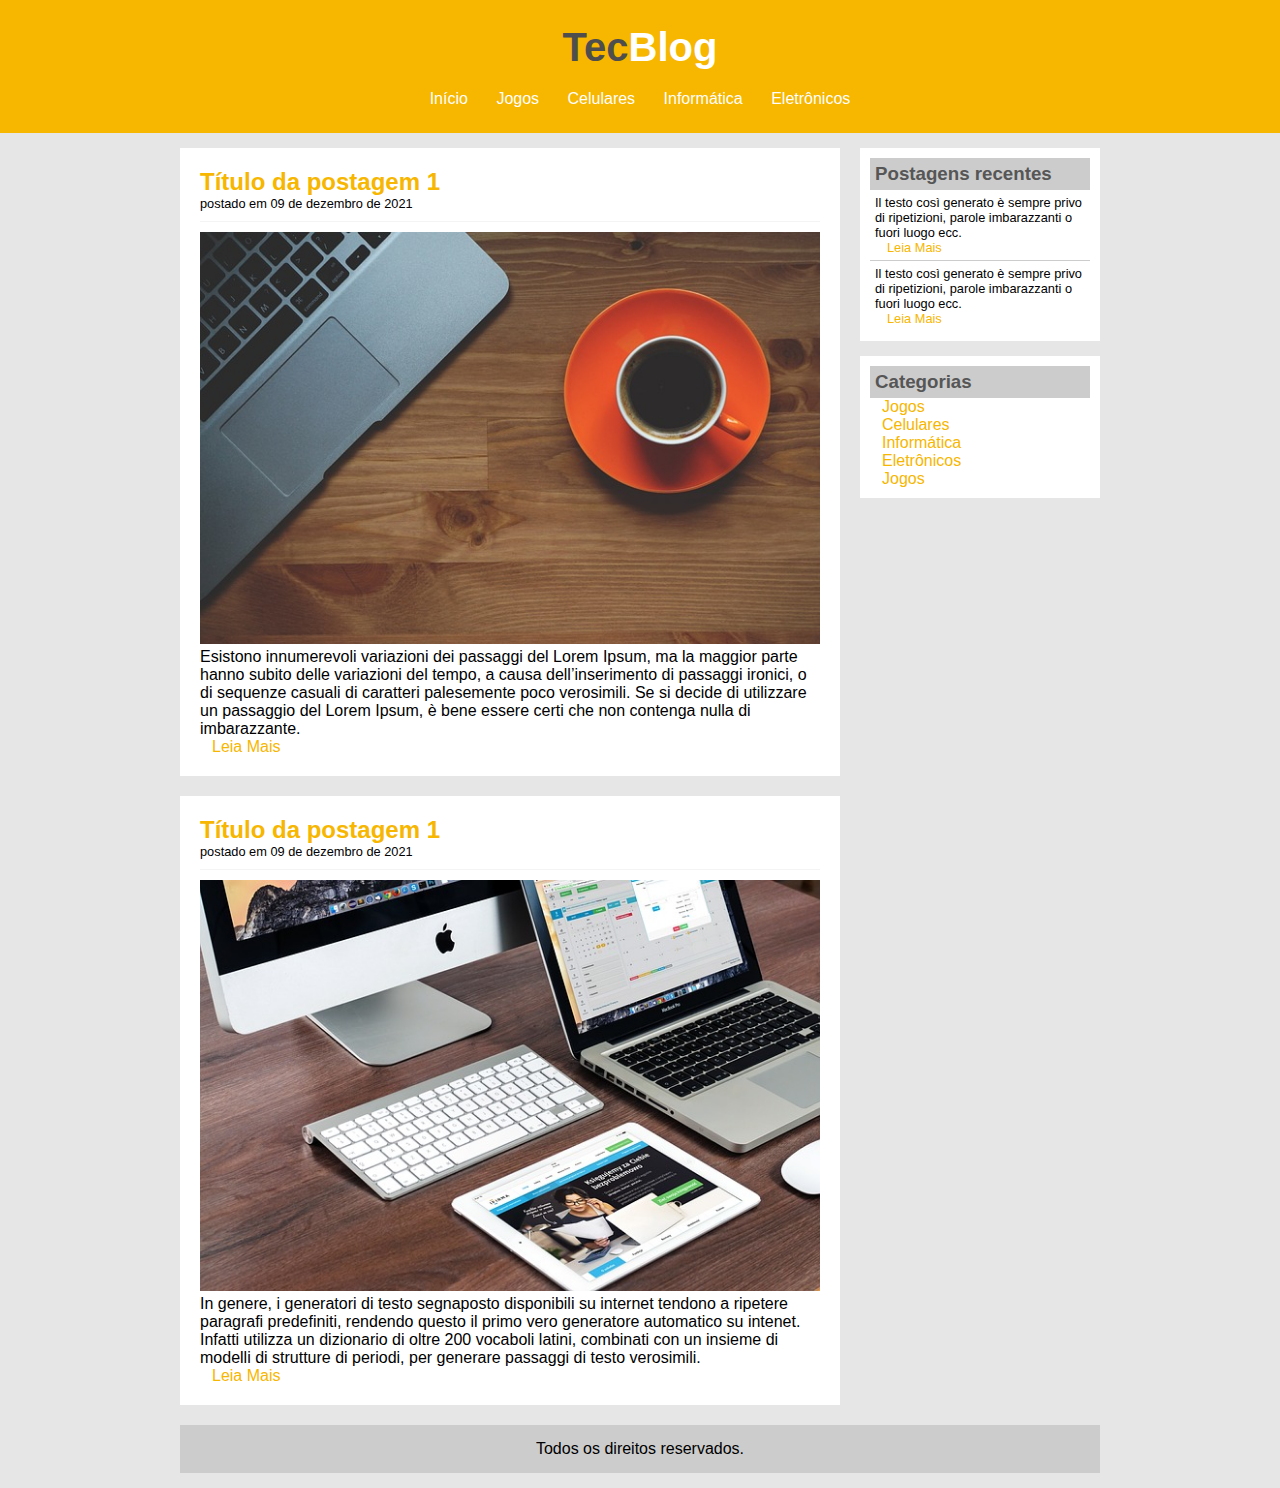
<file: index.html>
<!DOCTYPE html>
<html>
<head>
	<meta charset="utf-8">
	<meta name="viewport" content="width=device-width, initial-scale=1">
	<link rel="stylesheet" type="text/css" href="style.css">
	<title>TecBlog - O seu blog de tecnologia</title>
</head>
<body>
	<div id="cabecalho">
		<div id="logo">
			<h1>Tec<span class="branco">Blog</span></h1>
		</div>
		<div id="menu">
			<a href="index.html">Início</a>
			<a href="jogos.html">Jogos</a>
			<a href="celulares.html">Celulares</a>
			<a href="informatica.html">Informática</a>
			<a href="eletronicos.html">Eletrônicos</a>
		</div>
	</div>
	<div id="principal">
		<div id="posts">
			<div class=post>
				<h2>Título da postagem 1</h2>
				<span class="data">postado em 09 de dezembro de 2021</span>
				<img src="assets/imagem1.jpg" width="620px"> 
				<p>
					Esistono innumerevoli variazioni dei passaggi del Lorem Ipsum, ma la maggior parte hanno subito delle variazioni del tempo, a causa dell’inserimento di passaggi ironici, o di sequenze casuali di caratteri palesemente poco verosimili. Se si decide di utilizzare un passaggio del Lorem Ipsum, è bene essere certi che non contenga nulla di imbarazzante.
				</p>
				<a href="">Leia Mais</a>
			</div>
			
			<div class=post>
				<h2>Título da postagem 1</h2>
				<span class="data">postado em 09 de dezembro de 2021</span>
				<img src="assets/imagem2.jpg" width="620px"> 
				<p>
					In genere, i generatori di testo segnaposto disponibili su internet tendono a ripetere paragrafi predefiniti, rendendo questo il primo vero generatore automatico su intenet. Infatti utilizza un dizionario di oltre 200 vocaboli latini, combinati con un insieme di modelli di strutture di periodi, per generare passaggi di testo verosimili.
				</p>
				<a href="">Leia Mais</a>
			</div>
		</div>
		<div id="lateral">
			<div class="conteudo-lateral">
				<h3>Postagens recentes</h3>
				<div class="post-lateral">
					<p>
						Il testo così generato è sempre privo di ripetizioni, parole imbarazzanti o fuori luogo ecc.
					</p>
					<a href="">Leia Mais</a>
				</div>

				<div class="post-lateral" style="border-bottom: none;">
					<p>
						Il testo così generato è sempre privo di ripetizioni, parole imbarazzanti o fuori luogo ecc.
					</p>
					<a href="">Leia Mais</a>
				</div>
			</div>
			<div class="conteudo-lateral">
				<h3>Categorias</h3>
				<a href="">Jogos</a> <br>
				<a href="">Celulares</a> <br>
				<a href="">Informática</a> <br>
				<a href="">Eletrônicos</a> <br>
				<a href="">Jogos</a>
			</div>
		</div>
		<div id="rodape">
			Todos os direitos reservados.
		</div>
	</div>
</body>
</html>
</file>
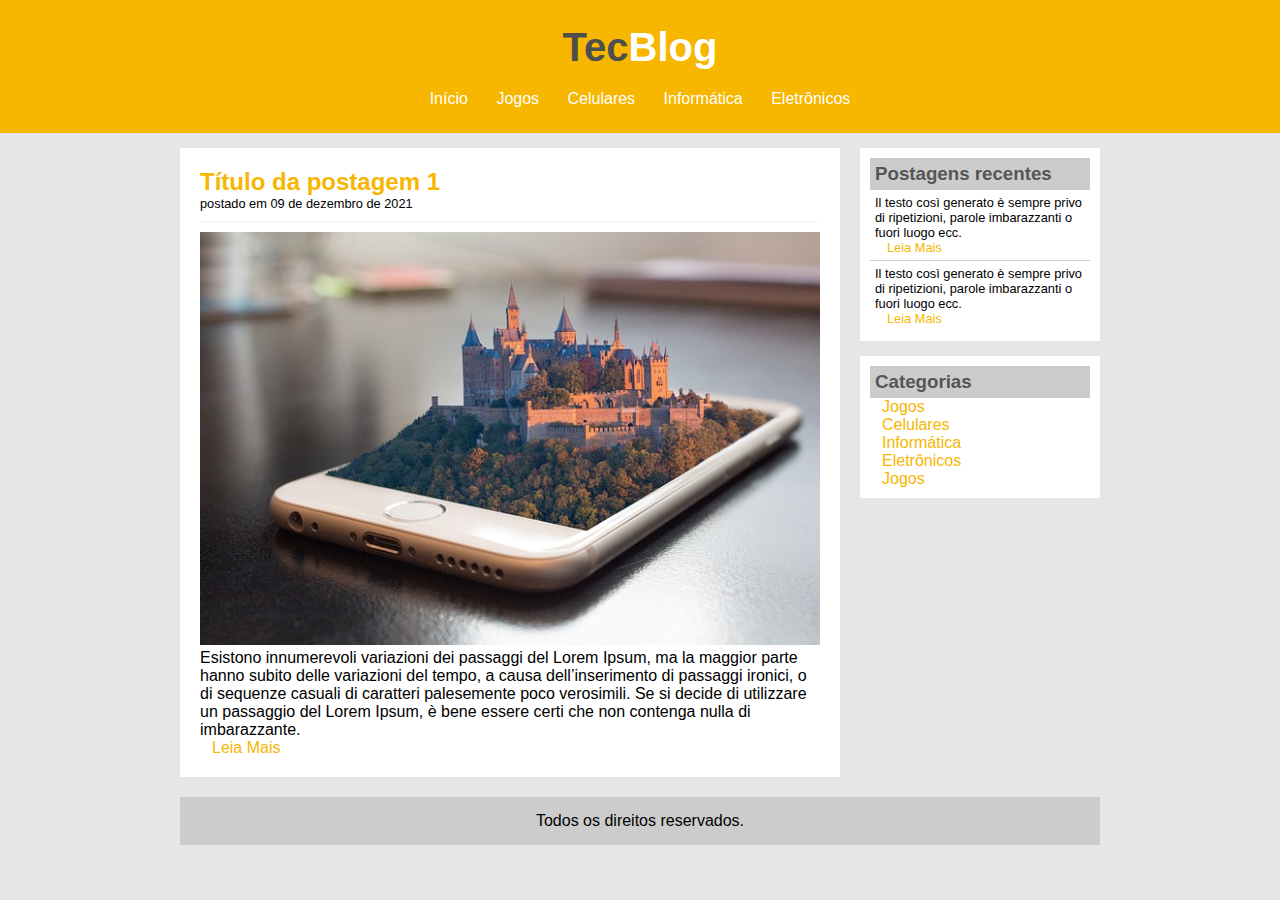
<file: celulares.html>
<!DOCTYPE html>
<html>
<head>
	<meta charset="utf-8">
	<meta name="viewport" content="width=device-width, initial-scale=1">
	<link rel="stylesheet" type="text/css" href="style.css">
	<title>Celulares</title>
</head>
<body>
	<div id="cabecalho">
		<div id="logo">
			<h1>Tec<span class="branco">Blog</span></h1>
		</div>
		<div id="menu">
			<a href="index.html">Início</a>
			<a href="jogos.html">Jogos</a>
			<a href="celulares.html">Celulares</a>
			<a href="informatica.html">Informática</a>
			<a href="eletronicos.html">Eletrônicos</a>
		</div>
	</div>
	<div id="principal">
		<div id="posts">
			<div class=post>
				<h2>Título da postagem 1</h2>
				<span class="data">postado em 09 de dezembro de 2021</span>
				<img src="assets/imagem3.jpg" width="620px"> 
				<p>
					Esistono innumerevoli variazioni dei passaggi del Lorem Ipsum, ma la maggior parte hanno subito delle variazioni del tempo, a causa dell’inserimento di passaggi ironici, o di sequenze casuali di caratteri palesemente poco verosimili. Se si decide di utilizzare un passaggio del Lorem Ipsum, è bene essere certi che non contenga nulla di imbarazzante.
				</p>
				<a href="">Leia Mais</a>
			</div>
		</div>
		<div id="lateral">
			<div class="conteudo-lateral">
				<h3>Postagens recentes</h3>
				<div class="post-lateral">
					<p>
						Il testo così generato è sempre privo di ripetizioni, parole imbarazzanti o fuori luogo ecc.
					</p>
					<a href="">Leia Mais</a>
				</div>

				<div class="post-lateral" style="border-bottom: none;">
					<p>
						Il testo così generato è sempre privo di ripetizioni, parole imbarazzanti o fuori luogo ecc.
					</p>
					<a href="">Leia Mais</a>
				</div>
			</div>
			<div class="conteudo-lateral">
				<h3>Categorias</h3>
				<a href="">Jogos</a> <br>
				<a href="">Celulares</a> <br>
				<a href="">Informática</a> <br>
				<a href="">Eletrônicos</a> <br>
				<a href="">Jogos</a>
			</div>
		</div>
		<div id="rodape">
			Todos os direitos reservados.
		</div>
	</div>
</body>
</html>
</file>
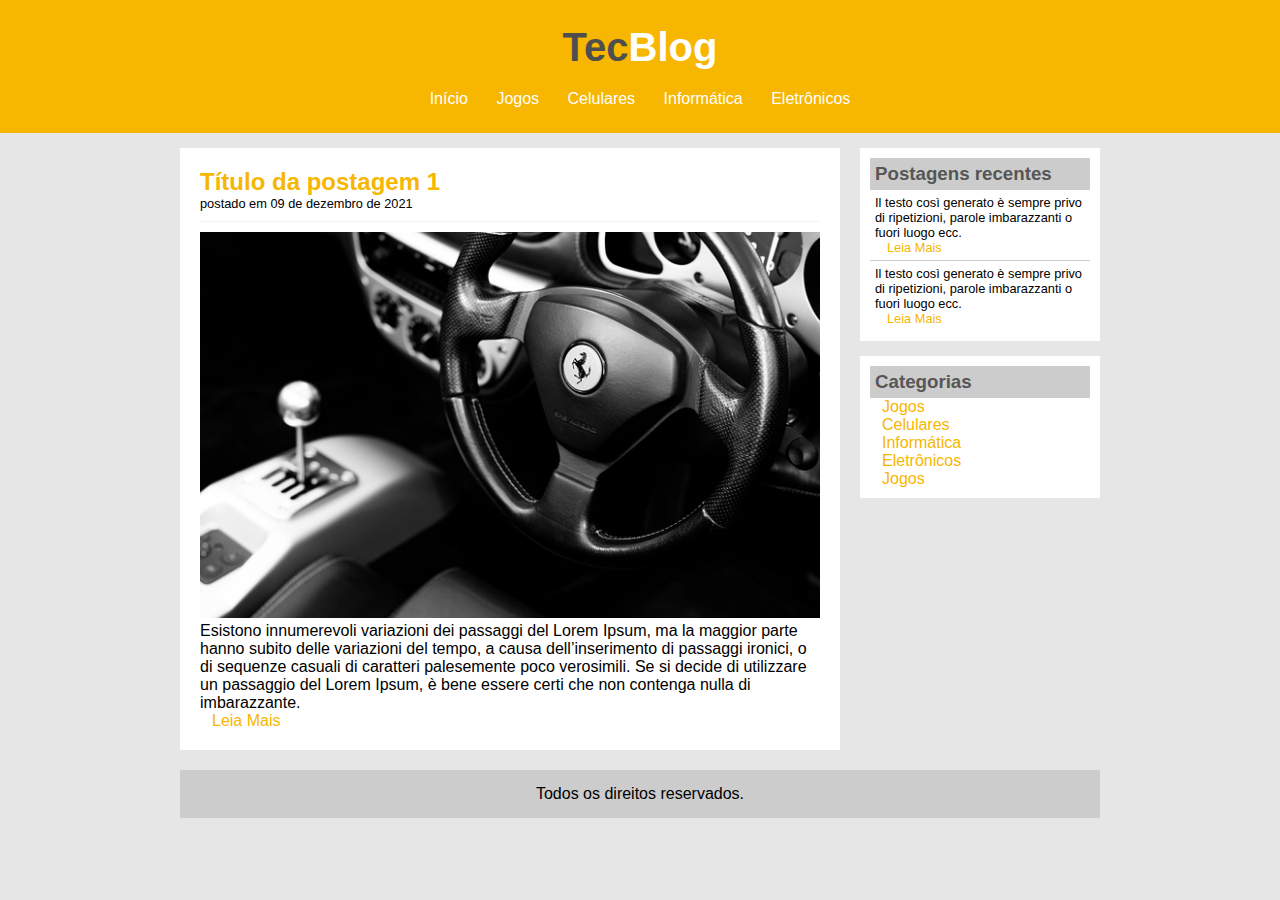
<file: eletronicos.html>
<!DOCTYPE html>
<html>
<head>
	<meta charset="utf-8">
	<meta name="viewport" content="width=device-width, initial-scale=1">
	<link rel="stylesheet" type="text/css" href="style.css">
	<title>Eletrônicos</title>
</head>
<body>
	<div id="cabecalho">
		<div id="logo">
			<h1>Tec<span class="branco">Blog</span></h1>
		</div>
		<div id="menu">
			<a href="index.html">Início</a>
			<a href="jogos.html">Jogos</a>
			<a href="celulares.html">Celulares</a>
			<a href="informatica.html">Informática</a>
			<a href="eletronicos.html">Eletrônicos</a>
		</div>
	</div>
	<div id="principal">
		<div id="posts">
			<div class=post>
				<h2>Título da postagem 1</h2>
				<span class="data">postado em 09 de dezembro de 2021</span>
				<img src="assets/imagem5.jpg" width="620px"> 
				<p>
					Esistono innumerevoli variazioni dei passaggi del Lorem Ipsum, ma la maggior parte hanno subito delle variazioni del tempo, a causa dell’inserimento di passaggi ironici, o di sequenze casuali di caratteri palesemente poco verosimili. Se si decide di utilizzare un passaggio del Lorem Ipsum, è bene essere certi che non contenga nulla di imbarazzante.
				</p>
				<a href="">Leia Mais</a>
			</div>
		</div>
		<div id="lateral">
			<div class="conteudo-lateral">
				<h3>Postagens recentes</h3>
				<div class="post-lateral">
					<p>
						Il testo così generato è sempre privo di ripetizioni, parole imbarazzanti o fuori luogo ecc.
					</p>
					<a href="">Leia Mais</a>
				</div>

				<div class="post-lateral" style="border-bottom: none;">
					<p>
						Il testo così generato è sempre privo di ripetizioni, parole imbarazzanti o fuori luogo ecc.
					</p>
					<a href="">Leia Mais</a>
				</div>
			</div>
			<div class="conteudo-lateral">
				<h3>Categorias</h3>
				<a href="">Jogos</a> <br>
				<a href="">Celulares</a> <br>
				<a href="">Informática</a> <br>
				<a href="">Eletrônicos</a> <br>
				<a href="">Jogos</a>
			</div>
		</div>
		<div id="rodape">
			Todos os direitos reservados.
		</div>
	</div>
</body>
</html>
</file>
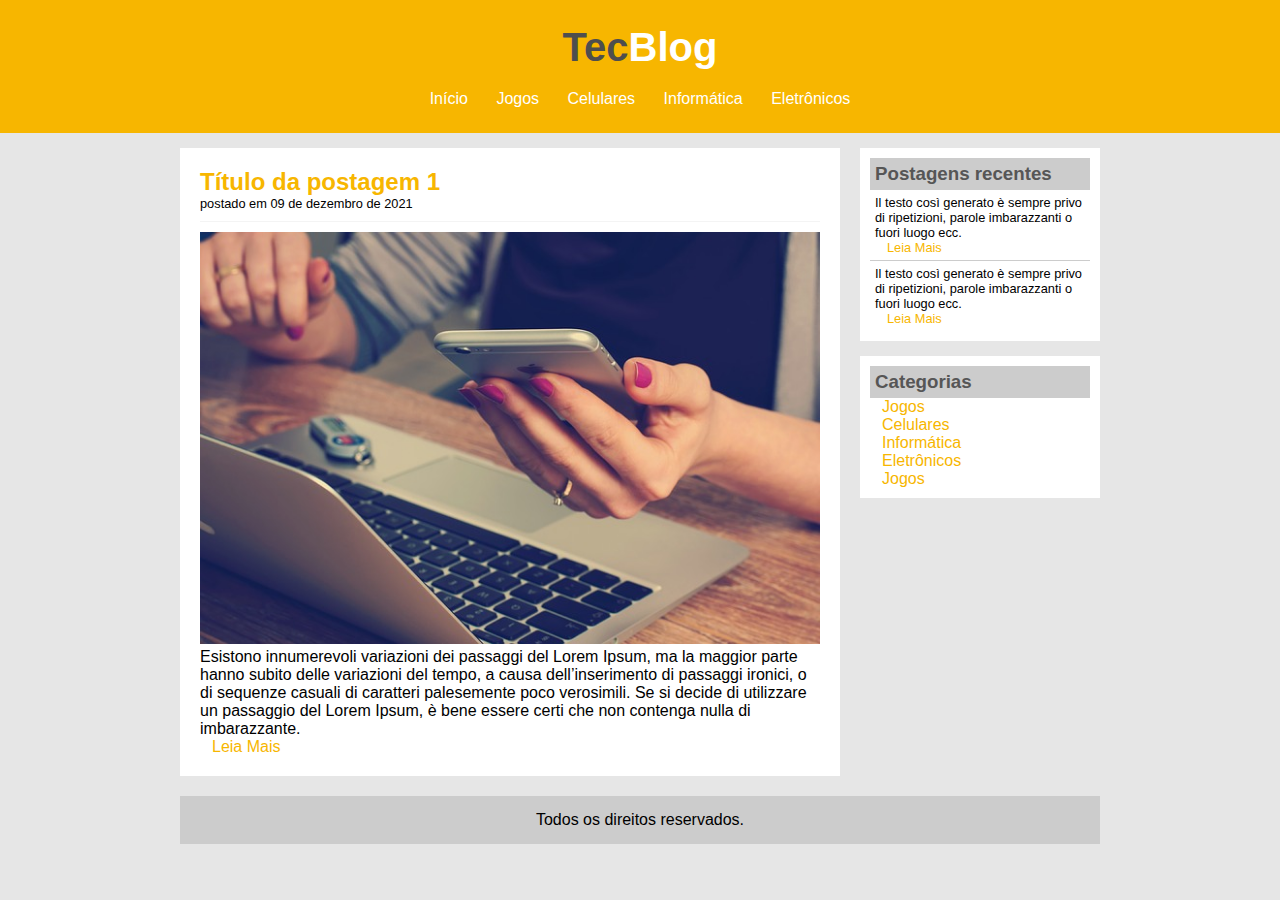
<file: informatica.html>
<!DOCTYPE html>
<html>
<head>
	<meta charset="utf-8">
	<meta name="viewport" content="width=device-width, initial-scale=1">
	<link rel="stylesheet" type="text/css" href="style.css">
	<title>Informática</title>
</head>
<body>
	<div id="cabecalho">
		<div id="logo">
			<h1>Tec<span class="branco">Blog</span></h1>
		</div>
		<div id="menu">
			<a href="index.html">Início</a>
			<a href="jogos.html">Jogos</a>
			<a href="celulares.html">Celulares</a>
			<a href="informatica.html">Informática</a>
			<a href="eletronicos.html">Eletrônicos</a>
		</div>
	</div>
	<div id="principal">
		<div id="posts">
			<div class=post>
				<h2>Título da postagem 1</h2>
				<span class="data">postado em 09 de dezembro de 2021</span>
				<img src="assets/imagem4.jpg" width="620px"> 
				<p>
					Esistono innumerevoli variazioni dei passaggi del Lorem Ipsum, ma la maggior parte hanno subito delle variazioni del tempo, a causa dell’inserimento di passaggi ironici, o di sequenze casuali di caratteri palesemente poco verosimili. Se si decide di utilizzare un passaggio del Lorem Ipsum, è bene essere certi che non contenga nulla di imbarazzante.
				</p>
				<a href="">Leia Mais</a>
			</div>
		</div>
		<div id="lateral">
			<div class="conteudo-lateral">
				<h3>Postagens recentes</h3>
				<div class="post-lateral">
					<p>
						Il testo così generato è sempre privo di ripetizioni, parole imbarazzanti o fuori luogo ecc.
					</p>
					<a href="">Leia Mais</a>
				</div>

				<div class="post-lateral" style="border-bottom: none;">
					<p>
						Il testo così generato è sempre privo di ripetizioni, parole imbarazzanti o fuori luogo ecc.
					</p>
					<a href="">Leia Mais</a>
				</div>
			</div>
			<div class="conteudo-lateral">
				<h3>Categorias</h3>
				<a href="">Jogos</a> <br>
				<a href="">Celulares</a> <br>
				<a href="">Informática</a> <br>
				<a href="">Eletrônicos</a> <br>
				<a href="">Jogos</a>
			</div>
		</div>
		<div id="rodape">
			Todos os direitos reservados.
		</div>
	</div>
</body>
</html>
</file>
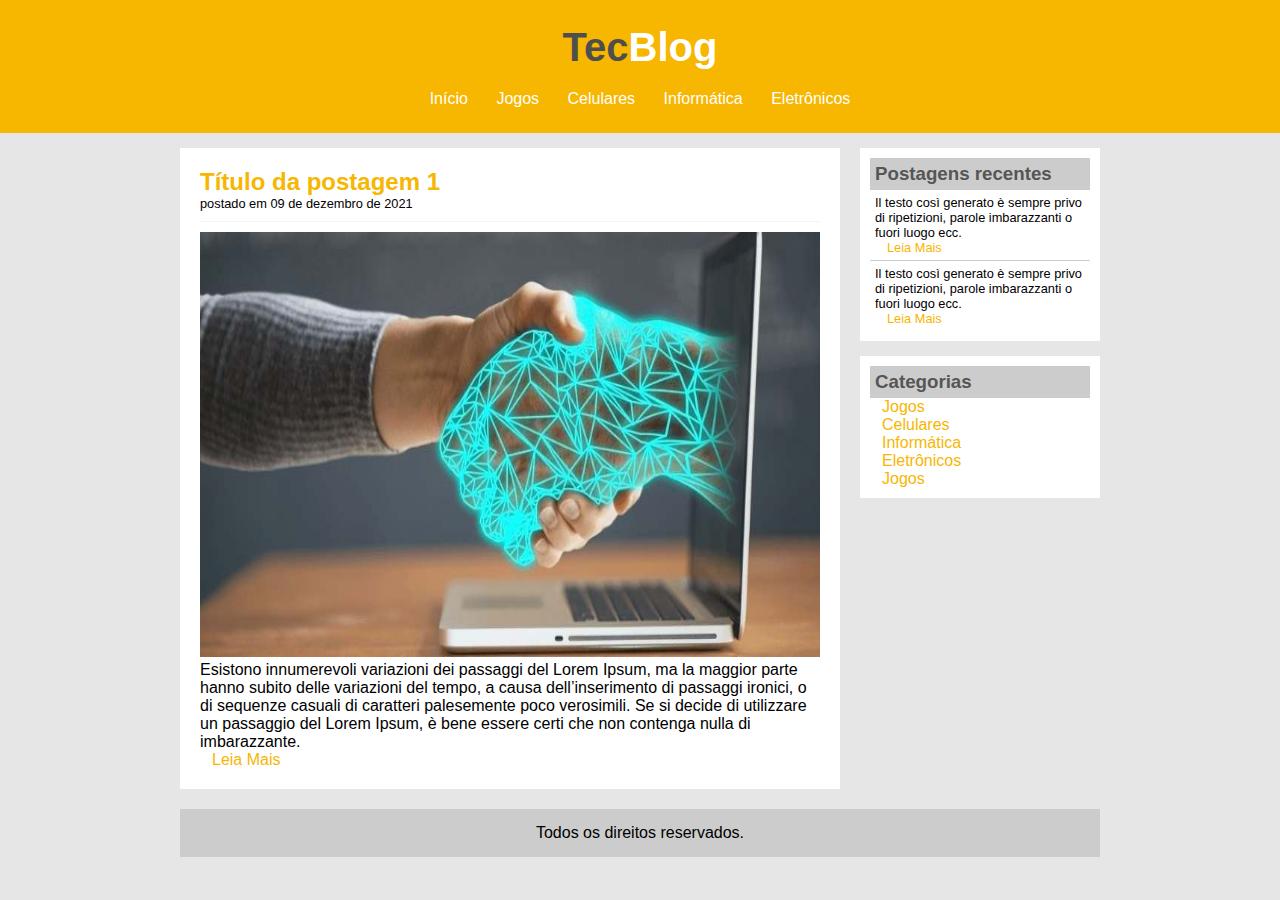
<file: jogos.html>
<!DOCTYPE html>
<html>
<head>
	<meta charset="utf-8">
	<meta name="viewport" content="width=device-width, initial-scale=1">
	<link rel="stylesheet" type="text/css" href="style.css">
	<title>Jogos</title>
</head>
<body>
	<div id="cabecalho">
		<div id="logo">
			<h1>Tec<span class="branco">Blog</span></h1>
		</div>
		<div id="menu">
			<a href="index.html">Início</a>
			<a href="jogos.html">Jogos</a>
			<a href="celulares.html">Celulares</a>
			<a href="informatica.html">Informática</a>
			<a href="eletronicos.html">Eletrônicos</a>
		</div>
	</div>
	<div id="principal">
		<div id="posts">
			<div class=post>
				<h2>Título da postagem 1</h2>
				<span class="data">postado em 09 de dezembro de 2021</span>
				<img src="assets/imagem6.jpg" width="620px" height="425px"> 
				<p>
					Esistono innumerevoli variazioni dei passaggi del Lorem Ipsum, ma la maggior parte hanno subito delle variazioni del tempo, a causa dell’inserimento di passaggi ironici, o di sequenze casuali di caratteri palesemente poco verosimili. Se si decide di utilizzare un passaggio del Lorem Ipsum, è bene essere certi che non contenga nulla di imbarazzante.
				</p>
				<a href="">Leia Mais</a>
			</div>
		</div>
		<div id="lateral">
			<div class="conteudo-lateral">
				<h3>Postagens recentes</h3>
				<div class="post-lateral">
					<p>
						Il testo così generato è sempre privo di ripetizioni, parole imbarazzanti o fuori luogo ecc.
					</p>
					<a href="">Leia Mais</a>
				</div>

				<div class="post-lateral" style="border-bottom: none;">
					<p>
						Il testo così generato è sempre privo di ripetizioni, parole imbarazzanti o fuori luogo ecc.
					</p>
					<a href="">Leia Mais</a>
				</div>
			</div>
			<div class="conteudo-lateral">
				<h3>Categorias</h3>
				<a href="">Jogos</a> <br>
				<a href="">Celulares</a> <br>
				<a href="">Informática</a> <br>
				<a href="">Eletrônicos</a> <br>
				<a href="">Jogos</a>
			</div>
		</div>
		<div id="rodape">
			Todos os direitos reservados.
		</div>
	</div>
</body>
</html>
</file>
<file: style.css>
* {
	margin: 0;
	padding: 0;
}

body {
	font-size: 1em;
	font-family: "Trebuchet MS", Helvetica, sans-serif;
	background: #e6e6e6;
}

h1 {
	color: #4e4e4e;
	font-size: 2.5em;
}

a {
	text-decoration: none;
}

a:link, a:visited {
	color: #f7b600;
	padding: 8px 12px;
}

a:hover {
	text-decoration: underline;
}



h2 {
	color: #f7b600;

}

h3 {
	color: #565656;
	background: #CCC;
	padding: 5px;
}

#cabecalho a:link, #cabecalho a:visited {
	color: white;
	padding: 8px 12px;
}

#cabecalho a:hover {
	color: #f7b600;
	background: white;
	text-decoration: none;
}

#cabecalho {
	background-color: #f7b600;
	padding: 15px;
	text-align: center;
}

#logo, #menu {
	padding: 10px;
}

#principal {
	width: 920px;
	margin: 0 auto;
	padding: 15px;
}

#posts {
	width: 660px;
	float: left;
}

#post {
	padding: 20px;
	margin-bottom: 20px;
	background: white;
}

#lateral {
	width: 240px;
	float: right;

}

#rodape{
	clear: both;
	text-align: center;
	padding: 15px;
	background: #CCC;

}

.post {
	padding: 20px;
	margin-bottom: 20px;
	background: white;
}


.branco {
	color: white;
}

.data {
	font-size: 0.8em;
	border-bottom: 1px solid #f4f4f4;
	padding-bottom: 10px;
	margin-bottom: 10px;
	display: block;
}

.conteudo-lateral {
	background: white;
	padding: 10px;
	margin-bottom: 15px;
}

.post-lateral {
	font-size: 0.8em;
	padding: 5px;
	border-bottom: 1px solid #CCC;
}
</file>
